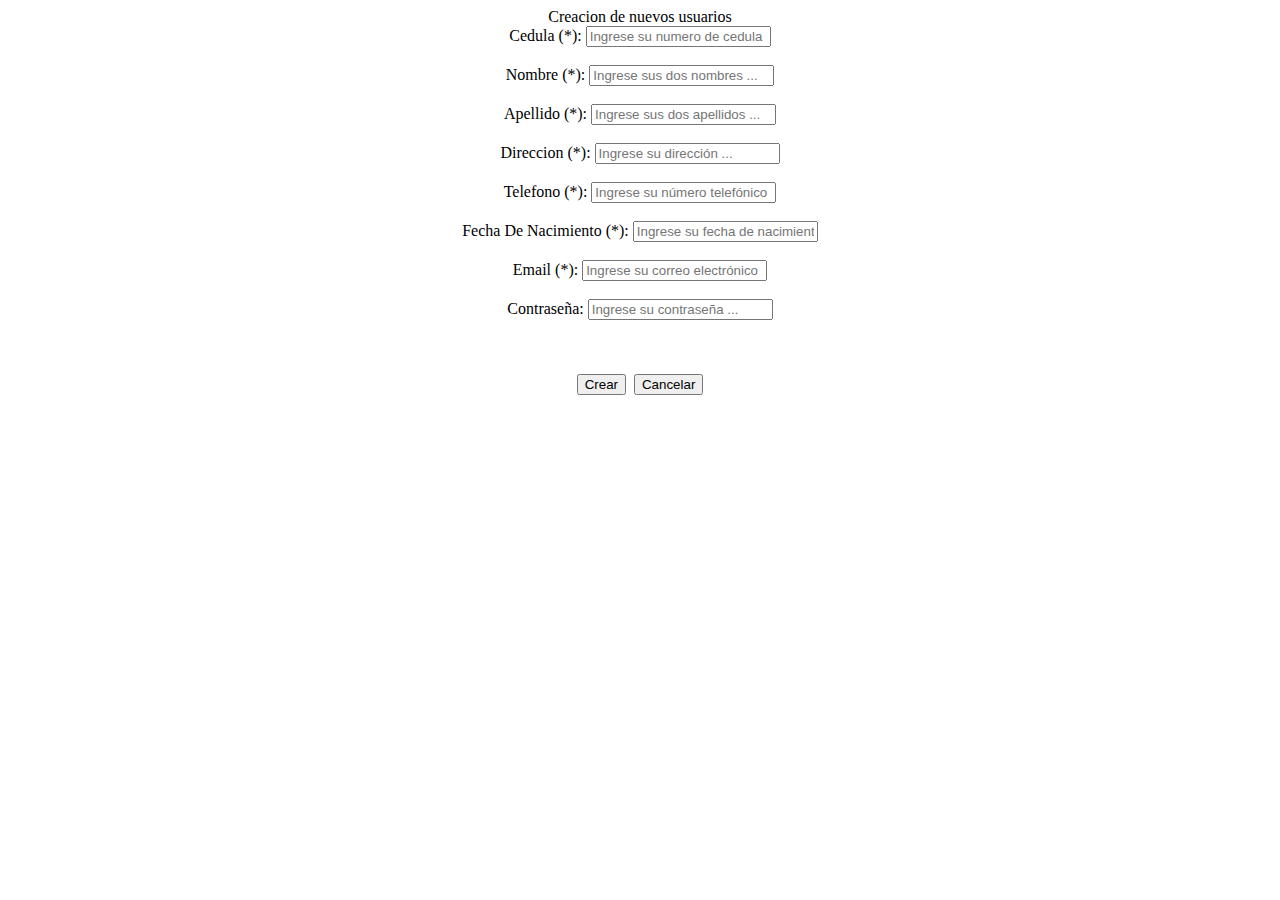
<file: publlic/vista/crear_usuario.html>
<!DOCTYPE html>
<html>
<head>
    <meta charset="UTF-8"/>
    <script type="text/javascript" src="../../admin/validaciones.js"></script>
</head>
<body>
    <header align="center">
        <h>Creacion de nuevos usuarios</h>
    </header>
<section>
        <form align="center" action="../../config/validacionescumplidas.php" method="POST" onsubmit="return validarCamposObligatorios()">
            <label id="ced">Cedula (*):</label>
            <input type="text" id="cedula" name="cedula" placeholder="Ingrese su numero de cedula ..." onblur="validarcedula(this)" onkeypress="return soloNumeros(event);" maxlength="10" />
            <span id="mensajeCedula"></span><br><br>
            
            <label for="nombres">Nombre (*):</label>
            <input name="custNombres" id="nombres" type="text" placeholder="Ingrese sus dos nombres ..." onkeypress="return soloLetras(event);" onKeyUp="this.value = this.value.toUpperCase();" maxlength="18"/>
            <span id="mensajeNombre"></span><br><br>
            
            <label for="apellidos">Apellido (*):</label>
            <input name="custApellidos" id="apellidos" type="text" placeholder="Ingrese sus dos apellidos ..." onkeypress="return soloLetras(event);" onKeyUp="this.value = this.value.toUpperCase();" maxlength="18"/>
            <span id="mensajeApellido"></span><br><br>
            
            <label for="direccion">Direccion (*):</label>
            <input name="custDireccion" id="direccion" type="text" placeholder="Ingrese su dirección ..."/>
            <span id="mensajeDireccion"></span><br><br>
            
            <label for="telefono">Telefono (*):</label>
            <input name="custTelefono" id="telefono" type="text" placeholder="Ingrese su número telefónico ..." onkeypress="return soloNumeros(event);"/>
            <span id="mensajeTelefono"></span><br><br>
    
            <label for="fecha_nacimiento">Fecha De Nacimiento (*):</label>
            <input name="custFechaNacimiento" id="fecha_nacimiento" type="text" placeholder="Ingrese su fecha de nacimiento ..." onKeyUp="validarFecha();" maxlength="10"/>
            <span id="mensajeFecNac"></span><br><br>

            <label for="correo">Email (*):</label>
            <input name="custCorreo" id="correo" type="text" placeholder="Ingrese su correo electrónico ..." onKeyUp="validarCorreo('correo')"/>
            <span id="mensajeCorreo"></span><br><br>
    
            <label for="contrasena">Contraseña:</label>
            <input name="custContrasena" id="contrasena" type="password" placeholder="Ingrese su contraseña ..."placeholder="Ingrese su contraseña ..."/>
            <span id="mensajeContra"></span><br><br>
    
            <br>
            <br>
            <input class="btn" type="submit" value="Crear">&nbsp;
            <input class="btn" type="reset" value="Cancelar">
        </form>
</section>


</body>

</html>
</file>
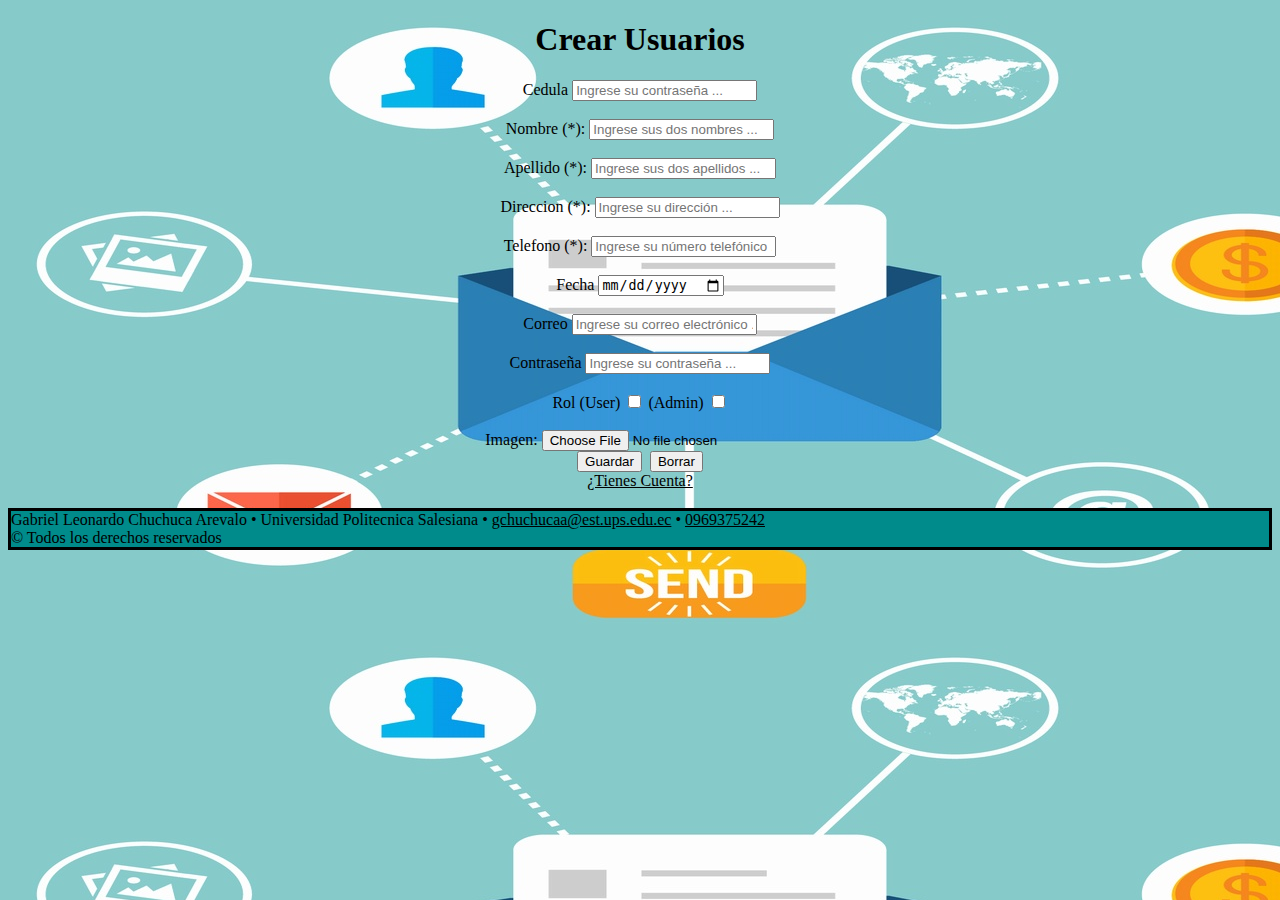
<file: publlic/vista/crear_usuariop4.html>
<!DOCTYPE html>
<html lang="es">

<head>

    <meta charset="utf-8" />
    <title>CrearUsuario</title>
    <link href="estilos.css" rel="stylesheet" type="text/css" />
    <script type="text/javascript" src="validaciones.js"></script>


</head>

<body background="../../f.jpg">
    <section>

        <header align= "center">

            <h1>Crear Usuarios</h1>

        </header>
        <form action="../controladores/crear_usuario.php" enctype="multipart/form-data" method="POST" align= "center">
            <label id="Cedula">Cedula</label>
            <input type="text" name="cedula" maxlength="10" placeholder="Ingrese su contraseña ..."/>
            <br>
            <br>
            <label for="nombres">Nombre (*):</label>
            <input name="custNombres" id="nombres" type="text" placeholder="Ingrese sus dos nombres ..." onkeypress="return soloLetras(event);" onKeyUp="this.value = this.value.toUpperCase();" maxlength="18"/>
            <span id="mensajeNombre"></span>
            <br>
            <br>
            <label for="apellidos">Apellido (*):</label>
            <input name="custApellidos" id="apellidos" type="text" placeholder="Ingrese sus dos apellidos ..." onkeypress="return soloLetras(event);" onKeyUp="this.value = this.value.toUpperCase();" maxlength="18"/>
            <span id="mensajeApellido"></span>
            <br>
            <br>
            <label for="direccion">Direccion (*):</label>
            <input name="custDireccion" id="direccion" type="text" placeholder="Ingrese su dirección ..."/>
            <span id="mensajeDireccion"></span>
            <br>
            <br>
            <label for="telefono">Telefono (*):</label>
            <input name="custTelefono" id="telefono" type="text" placeholder="Ingrese su número telefónico ..." onkeypress="return soloNumeros(event);"/>
            <span id="mensajeTelefono"></span>
            <br>
            <br>
            <label id="Fecha">Fecha</label>
            <input type="date" name="fecha" placeholder="Ingrese su fecha de nacimiento ..."/>
            <br>
            <br>
            <label id="Correo">Correo</label>
            <input type="email" name="correo" placeholder="Ingrese su correo electrónico ..."/>
            <br>
            <br>
            <label id="Contrasena">Contraseña</label>
            <input type="password" name="contrasena" placeholder="Ingrese su contraseña ..."/>
            <br>
            <br>
            <label id="Rol">Rol</label>
            <label id="Rol2">(User)</label>
            <input type="checkbox" name="rol2" value="usuario" />
            <label id="Rol3">(Admin)</label>
            <input type="checkbox" name="rol3" value="admin" />
            <br>
            <br>
            <label for="imagen">Imagen:</label>
            <input id="imagen" name="imagen" size="30" type="file" />
            <br>
            <div>
                <input class="btn" id="guargar" name="guardar" type="submit" value="Guardar">&nbsp;
                <input class="btn" id="borrar" name="borrar" type="Reset" value="Borrar">
            </div>
            <a href="login.html">¿Tienes Cuenta?</a>
            <br>
            <br>
        </form>
        <footer class="inf">
            Gabriel Leonardo Chuchuca Arevalo &#8226; Universidad Politecnica Salesiana &#8226; <a
                href="mailto:gchuchucaa@est.ups.edu.ec">gchuchucaa@est.ups.edu.ec</a> &#8226; <a
                href="tel:+593-969375242">0969375242</a>
            <br>© Todos los derechos reservados
        </footer>
    </section>
</body>

</html>
</file>
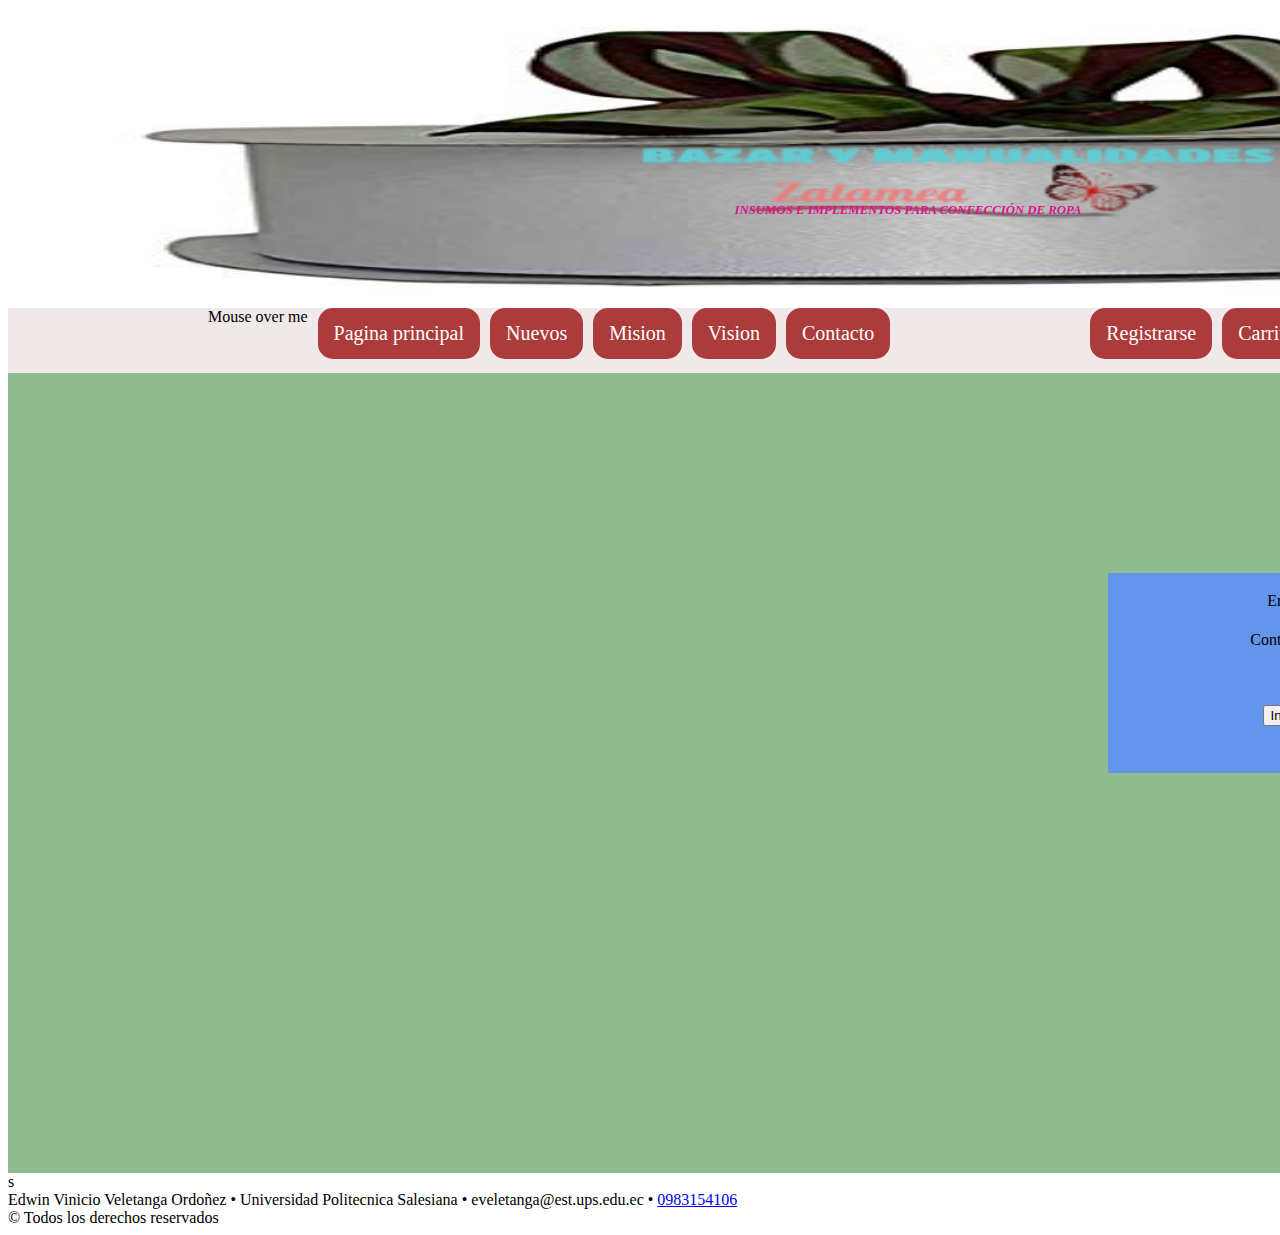
<file: publlic/vista/inisesion.html>
<!DOCTYPE html>
<html>
    <head class="head1"> 
        <title>www.bazarezalamea.ec</title>
        <meta charset="utf-8">
        <meta named="inicio" content="width=device-width,init">
    </head>
    <header style="background:  url('Imagenes/lazo.jpg');  background-repeat:no-repeat; background-size: 1900px 300px;">

            <p id="espaca"></p>
            <div  id ="logo" style="background:  url('Imagenes/logobazar.png');  background-repeat:no-repeat; background-size: 700px 350px;">
            <p id="logotipo"></p>         
            <p id="espaca1">INSUMOS E IMPLEMENTOS PARA CONFECCIÓN DE ROPA</p>
            </div>  
        </header>
<body>
        <link rel="stylesheet" type="text/css" href="../../config/EstiloSesion.css">
    <section class="menu">
            <p id="espaul"></p>
        <ul>
             <li>
                        <div class="dropdown">
                            <span>Mouse over me</span>
                            <div class="dropdown-content">
                             <p>Hello World!</p>
                            </div>
                        </div>
                        </li>
                        <p id="sepind"></p>
            <li><a href="index.html">Pagina principal</a></li>
            <p id="sepind"></p>
            <li><a href="news.asp">Nuevos</a></li>
            <p id="sepind"></p>
            <li><a href="contact.asp">Mision</a></li>
            <p id="sepind"></p>
            <li><a href="about.asp">Vision</a></li>
            <p id="sepind"></p>
            <li><a href="about.asp">Contacto</a></li>
            <p id="espaul"></p>
            <li><a href="about.asp">Registrarse</a></li>
            <p id="sepind"></p>
            <li><a href="about.asp">Carrito</a></li>
            <p id="espaul"></p>
            <h4 id="busquedad">Buscar
                <input id=caja> </h4>
        </ul>     
    </section>
    <section class="carrusel">
    <div id="CarruselBazar" class="bazarcarrusel" data-wrap="true" data-ride="carousel">
<!--SE CREAN LOS CONTROLES DE AVEGACION-->
<form></form>
<form></form>
<form></form>
<form></form>
<form></form>
<form  class="sesion"   align="center" action="../../config/validacionescumplidas.php" method="POST" onsubmit="return validarCamposObligatorios()">
    <label id="ced"> Iniciar Sesion</label>
    <br>
    <label for="correo">Email:</label>
    <input name="custCorreo" id="correo" type="text" placeholder="Ingrese su correo electrónico ..." onKeyUp="validarCorreo('correo')"/>
    <span id="mensajeCorreo"></span><br><br>

    <label for="contrasena">Contraseña:</label>
    <input name="custContrasena" id="contrasena" type="password" placeholder="Ingrese su contraseña ..."placeholder="Ingrese su contraseña ..."/>
    <span id="mensajeContra"></span><br><br>

    <br>
    <br>
    <input class="btn" type="submit" value="Inicias sesion">&nbsp;
    <input class="btn"  href="registrarse.html" type="submit" value="Registarse">
    <input class="btn" type="reset" value="Volver">
</form>
        
        </div>  
    </section>
    <section></section>s
    <section></section>
    <script type="text/javascript" src="../../config/CarruselZalamea.js"></script>
    <script type="text/javascript" src="../../admin/validaciones.js"></script>
</body>

<footer>
    Edwin Vinicio Veletanga Ordoñez &#8226; Universidad Politecnica Salesiana &#8226; <a href: "mailto:eveletanga@est.ups.edu.ec">eveletanga@est.ups.edu.ec</a> &#8226; <a href="tel:+593-0983154106">0983154106</a><br> &#169 Todos los derechos reservados</br>
</footer>
</html>
</file>
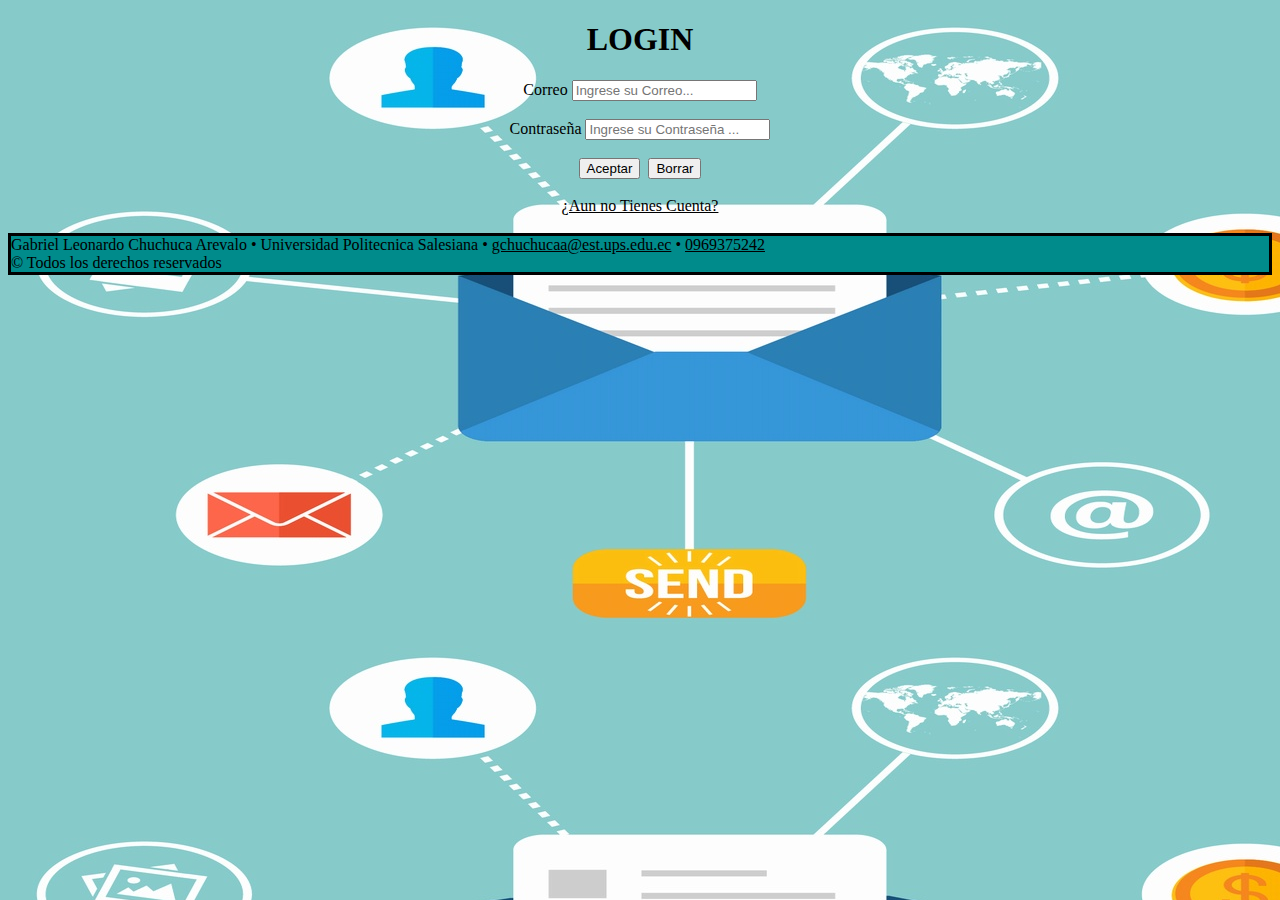
<file: publlic/vista/login.html>
<!DOCTYPE html>
<html lang="es">
<meta charset="utf-8" />
<title>LOGIN</title>
<link href="estilos.css" rel="stylesheet" type="text/css" />
</head>

<body background="../../f.jpg">
    <section>
        <div>
            <header align= "center">
                <h1>LOGIN</h1>
            </header>
        </div>
        <form action="../controladores/login.php" method="POST" align= "center">

            <label id="Correo" class="mlb">Correo</label>
            <input type="email" name="correo" value=""  placeholder="Ingrese su Correo..."/>
            <br>
            <br>
            <label id="Contrasena" class="mlb">Contraseña</label>
            <input type="password" name="contrasena"  placeholder="Ingrese su Contraseña ..."/>
            <br>
            <br>
            <div>
                <input class="btn" id="guargar" name="guardar" type="submit" value="Aceptar">&nbsp;
                <input class="btn" id="borrar" name="borrar" type="Reset" value="Borrar">
            </div>
            <br>
            <a href="crear_usuario.html">¿Aun no Tienes Cuenta?</a>
            <br>
            <br>
        </form>
        <footer class="inf">
            Gabriel Leonardo Chuchuca Arevalo &#8226; Universidad Politecnica Salesiana &#8226; <a
                href="mailto:gchuchucaa@est.ups.edu.ec">gchuchucaa@est.ups.edu.ec</a> &#8226; <a
                href="tel:+593-969375242">0969375242</a>
            <br>© Todos los derechos reservados
        </footer>
    </section>
</body>

</html>
</file>
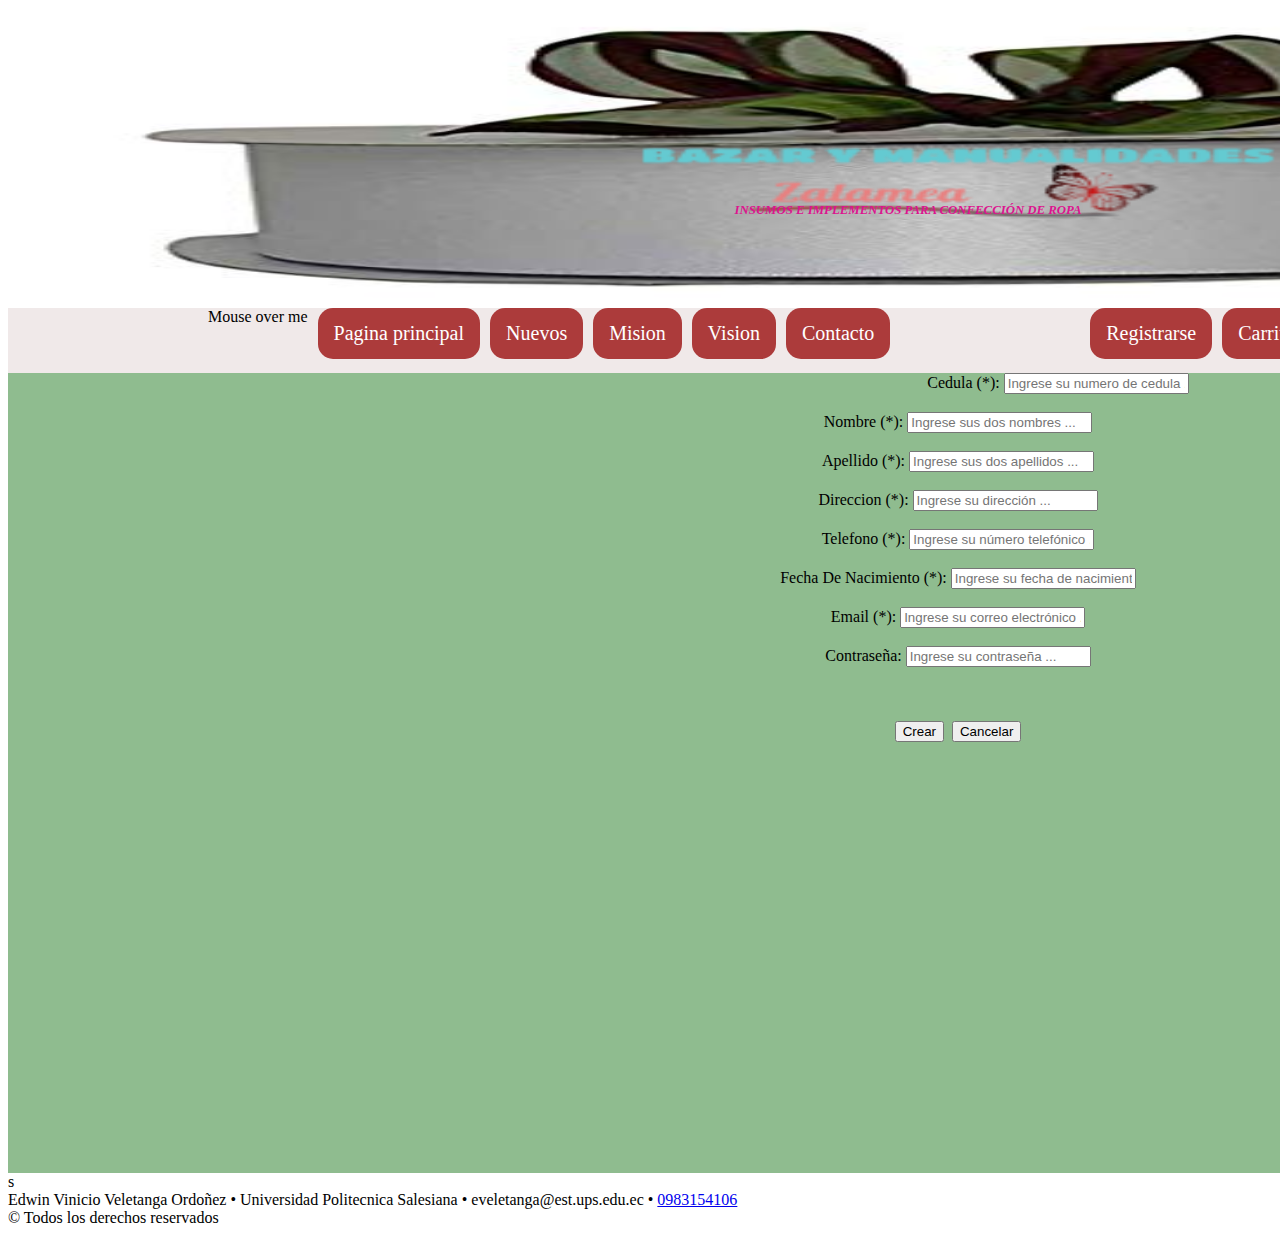
<file: publlic/vista/registrarse.html>
<!DOCTYPE html>
<html>
    <head class="head1"> 
        <title>www.bazarezalamea.ec</title>
        <meta charset="utf-8">
        <meta named="inicio" content="width=device-width,init">
    </head>
    <header style="background:  url('Imagenes/lazo.jpg');  background-repeat:no-repeat; background-size: 1900px 300px;">

            <p id="espaca"></p>
            <div  id ="logo" style="background:  url('Imagenes/logobazar.png');  background-repeat:no-repeat; background-size: 700px 350px;">
            <p id="logotipo"></p>         
            <p id="espaca1">INSUMOS E IMPLEMENTOS PARA CONFECCIÓN DE ROPA</p>
            </div>  
        </header>
<body>
        <link rel="stylesheet" type="text/css" href="../../config/Estilobazar.css">
    <section class="menu">
            <p id="espaul"></p>
        <ul>
             <li>
                        <div class="dropdown">
                            <span>Mouse over me</span>
                            <div class="dropdown-content">
                             <p>Hello World!</p>
                            </div>
                        </div>
                        </li>
                        <p id="sepind"></p>
            <li><a href="index.html">Pagina principal</a></li>
            <p id="sepind"></p>
            <li><a href="news.asp">Nuevos</a></li>
            <p id="sepind"></p>
            <li><a href="contact.asp">Mision</a></li>
            <p id="sepind"></p>
            <li><a href="about.asp">Vision</a></li>
            <p id="sepind"></p>
            <li><a href="about.asp">Contacto</a></li>
            <p id="espaul"></p>
            <li><a href="about.asp">Registrarse</a></li>
            <p id="sepind"></p>
            <li><a href="about.asp">Carrito</a></li>
            <p id="espaul"></p>
            <h4 id="busquedad">Buscar
                <input id=caja> </h4>
        </ul>     
    </section>
    <section class="carrusel">
    <div id="CarruselBazar" class="bazarcarrusel" data-wrap="true" data-ride="carousel">
<!--SE CREAN LOS CONTROLES DE AVEGACION-->
<form align="center" action="../../config/validacionescumplidas.php" method="POST" onsubmit="return validarCamposObligatorios()">
    <label id="ced">Cedula (*):</label>
    <input type="text" id="cedula" name="cedula" placeholder="Ingrese su numero de cedula ..." onblur="validarcedula(this)" onkeypress="return soloNumeros(event);" maxlength="10" />
    <span id="mensajeCedula"></span><br><br>
    
    <label for="nombres">Nombre (*):</label>
    <input name="custNombres" id="nombres" type="text" placeholder="Ingrese sus dos nombres ..." onkeypress="return soloLetras(event);" onKeyUp="this.value = this.value.toUpperCase();" maxlength="18"/>
    <span id="mensajeNombre"></span><br><br>
    
    <label for="apellidos">Apellido (*):</label>
    <input name="custApellidos" id="apellidos" type="text" placeholder="Ingrese sus dos apellidos ..." onkeypress="return soloLetras(event);" onKeyUp="this.value = this.value.toUpperCase();" maxlength="18"/>
    <span id="mensajeApellido"></span><br><br>
    
    <label for="direccion">Direccion (*):</label>
    <input name="custDireccion" id="direccion" type="text" placeholder="Ingrese su dirección ..."/>
    <span id="mensajeDireccion"></span><br><br>
    
    <label for="telefono">Telefono (*):</label>
    <input name="custTelefono" id="telefono" type="text" placeholder="Ingrese su número telefónico ..." onkeypress="return soloNumeros(event);"/>
    <span id="mensajeTelefono"></span><br><br>

    <label for="fecha_nacimiento">Fecha De Nacimiento (*):</label>
    <input name="custFechaNacimiento" id="fecha_nacimiento" type="text" placeholder="Ingrese su fecha de nacimiento ..." onKeyUp="validarFecha();" maxlength="10"/>
    <span id="mensajeFecNac"></span><br><br>

    <label for="correo">Email (*):</label>
    <input name="custCorreo" id="correo" type="text" placeholder="Ingrese su correo electrónico ..." onKeyUp="validarCorreo('correo')"/>
    <span id="mensajeCorreo"></span><br><br>

    <label for="contrasena">Contraseña:</label>
    <input name="custContrasena" id="contrasena" type="password" placeholder="Ingrese su contraseña ..."placeholder="Ingrese su contraseña ..."/>
    <span id="mensajeContra"></span><br><br>

    <br>
    <br>
    <input class="btn" type="submit" value="Crear">&nbsp;
    <input class="btn" type="reset" value="Cancelar">
</form>
        
        </div>  
    </section>
    <section></section>s
    <section></section>
    <script type="text/javascript" src="../../config/CarruselZalamea.js"></script>
</body>

<footer>
    Edwin Vinicio Veletanga Ordoñez &#8226; Universidad Politecnica Salesiana &#8226; <a href: "mailto:eveletanga@est.ups.edu.ec">eveletanga@est.ups.edu.ec</a> &#8226; <a href="tel:+593-0983154106">0983154106</a><br> &#169 Todos los derechos reservados</br>
</footer>
</html>
</file>
<file: publlic/vista/estilos.css>
.inf{
    border-style: solid;
  border-width: 3px;
  background-color: darkcyan
}
.en{
    border-color: #2079b0;

  }
  #im{
    width: 60%;
    margin-left: 60%;
  }
  .ima{
  width: 50px;
    height: 50px;
}

li {
    float: left;
    margin-left: 2%;
    margin-top: 2%;
    font-family: 'Trebuchet MS', 'Lucida Sans Unicode', 'Lucida Grande', 'Lucida Sans', Arial, sans-serif;
  }

  li a {
    display: block;
    padding: 15px;
    background-color: #dddddd;
  }
  a{
    color: black;
}

td{
    background-color: aquamarine}
.pl{
    width: 90%;
    height: 100px;
}
</file>
<file: config/EstiloSesion.css>
#caja {
    type: text;
    size: 30px;
    maxlength: 40px;
    value: "";
    name: "buscar";
     
}
#caja:focus {
    color: white;
    background-color: darkolivegreen;
}
#logo{
    width: 700px;
    height: 250px;
    float: left;
}
#logotipo{
    width: 600px;
    height: 150px;
}
#espaca1{
    width: 600px;
    height: 25px;
    float: left;
    font-size: 15px;
    font: oblique bold 80% cursive;
    text-align: center;
    color:rgb(220, 20, 143);
}
header{
    background-color: antiquewhite;
    width: 1900px;
    height:  300px;
}
#espaca{
    width: 600px;
    height: 250px;
    float: left;
}
#sepind{
    width: 10px;
    height: 65px;
    float: left;
}
#espaul{
    width: 200px;
    height: 65px;
    float: left;
}
#espaca0{
    width: 600px;
    height: 70px;
    float: left;
}

ul {
    list-style-type: none;
    margin: 0;
    padding: 0;
    overflow: hidden;
  }
  
  li {
    float: left;
  }
  
  li a {
    display: block;
    color: white;
    text-align: center;
    padding: 14px 16px;
    text-decoration: none;
    border-radius:15px;
    background-color: rgb(172, 59, 59);
    text-align: center;
    opacity: 1;
    font-size: 20px;
    
  }
  
  li a:hover { 
    font-size: 30px;
    color: black;
    background-color: rgb(243, 241, 240);
  }
  

.menu{
    background-color:rgb(240, 233, 233);
    width: 1900px;
    height: 65px;
}
.carrusel{
    background-color: darkseagreen;
    width: 1900px;
    height: 800px;
}
#foto{
    width: 600px;
    height: 300px;
    float: left;
}
#espafo{
    width: 500px;
    height: 500px;
    line-height:  500px;
    float: left;
}
#previos, #boton, #next{
    background-color: royalblue;
    width: 80px;
    height: 25px;
    border-radius: 40px;
}

.dropbtn {
    background-color: #4CAF50;
    color: white;
    padding: 16px;
    font-size: 16px;
    border: none;
    cursor: pointer;
  }
  
  .dropdown {
    position: relative;
    display: inline-block;
  }
  
  .dropdown-content {
    display: none;
    position: absolute;
    background-color: #f9f9f9;
    min-width: 12px;
    box-shadow: 0px 8px 16px 0px rgba(0,0,0,0.2);
    z-index: 1;
  }
form{
    width: 550px;
    height: 200px;
    float: left;
}
.sesion{
    width: 550px;
    height: 200px;
    background-color: cornflowerblue;
}
  .dropdown-content a {
    color: black;
    padding: 12px 16px;
    text-decoration: none;
    display: block;
  }
  
  .dropdown-content a:hover {background-color: #f1f1f1}
  
  .dropdown:hover .dropdown-content {
    display: block;
  }
  
  .dropdown:hover .dropbtn {
    background-color: #3e8e41;
  }
</file>
<file: config/Estilobazar.css>
#caja {
    type: text;
    size: 30px;
    maxlength: 40px;
    value: "";
    name: "buscar";
     
}
#caja:focus {
    color: white;
    background-color: darkolivegreen;
}
#logo{
    width: 700px;
    height: 250px;
    float: left;
}
#logotipo{
    width: 600px;
    height: 150px;
}
#espaca1{
    width: 600px;
    height: 25px;
    float: left;
    font-size: 15px;
    font: oblique bold 80% cursive;
    text-align: center;
    color:rgb(220, 20, 143);
}
header{
    background-color: antiquewhite;
    width: 1900px;
    height:  300px;
}
#espaca{
    width: 600px;
    height: 250px;
    float: left;
}
#sepind{
    width: 10px;
    height: 65px;
    float: left;
}
#espaul{
    width: 200px;
    height: 65px;
    float: left;
}
#espaca0{
    width: 600px;
    height: 70px;
    float: left;
}

ul {
    list-style-type: none;
    margin: 0;
    padding: 0;
    overflow: hidden;
  }
  
  li {
    float: left;
  }
  
  li a {
    display: block;
    color: white;
    text-align: center;
    padding: 14px 16px;
    text-decoration: none;
    border-radius:15px;
    background-color: rgb(172, 59, 59);
    text-align: center;
    opacity: 1;
    font-size: 20px;
    
  }
  
  li a:hover { 
    font-size: 30px;
    color: black;
    background-color: rgb(243, 241, 240);
  }
  

.menu{
    background-color:rgb(240, 233, 233);
    width: 1900px;
    height: 65px;
}
.carrusel{
    background-color: darkseagreen;
    width: 1900px;
    height: 800px;
}
#foto{
    width: 600px;
    height: 300px;
    float: left;
}
#espafo{
    width: 500px;
    height: 500px;
    line-height:  500px;
    float: left;
}
#previos, #boton, #next{
    background-color: royalblue;
    width: 80px;
    height: 25px;
    border-radius: 40px;
}

.dropbtn {
    background-color: #4CAF50;
    color: white;
    padding: 16px;
    font-size: 16px;
    border: none;
    cursor: pointer;
  }
  
  .dropdown {
    position: relative;
    display: inline-block;
  }
  
  .dropdown-content {
    display: none;
    position: absolute;
    background-color: #f9f9f9;
    min-width: 12px;
    box-shadow: 0px 8px 16px 0px rgba(0,0,0,0.2);
    z-index: 1;
  }
  
  .dropdown-content a {
    color: black;
    padding: 12px 16px;
    text-decoration: none;
    display: block;
  }
  
  .dropdown-content a:hover {background-color: #f1f1f1}
  
  .dropdown:hover .dropdown-content {
    display: block;
  }
  
  .dropdown:hover .dropbtn {
    background-color: #3e8e41;
  }
</file>
